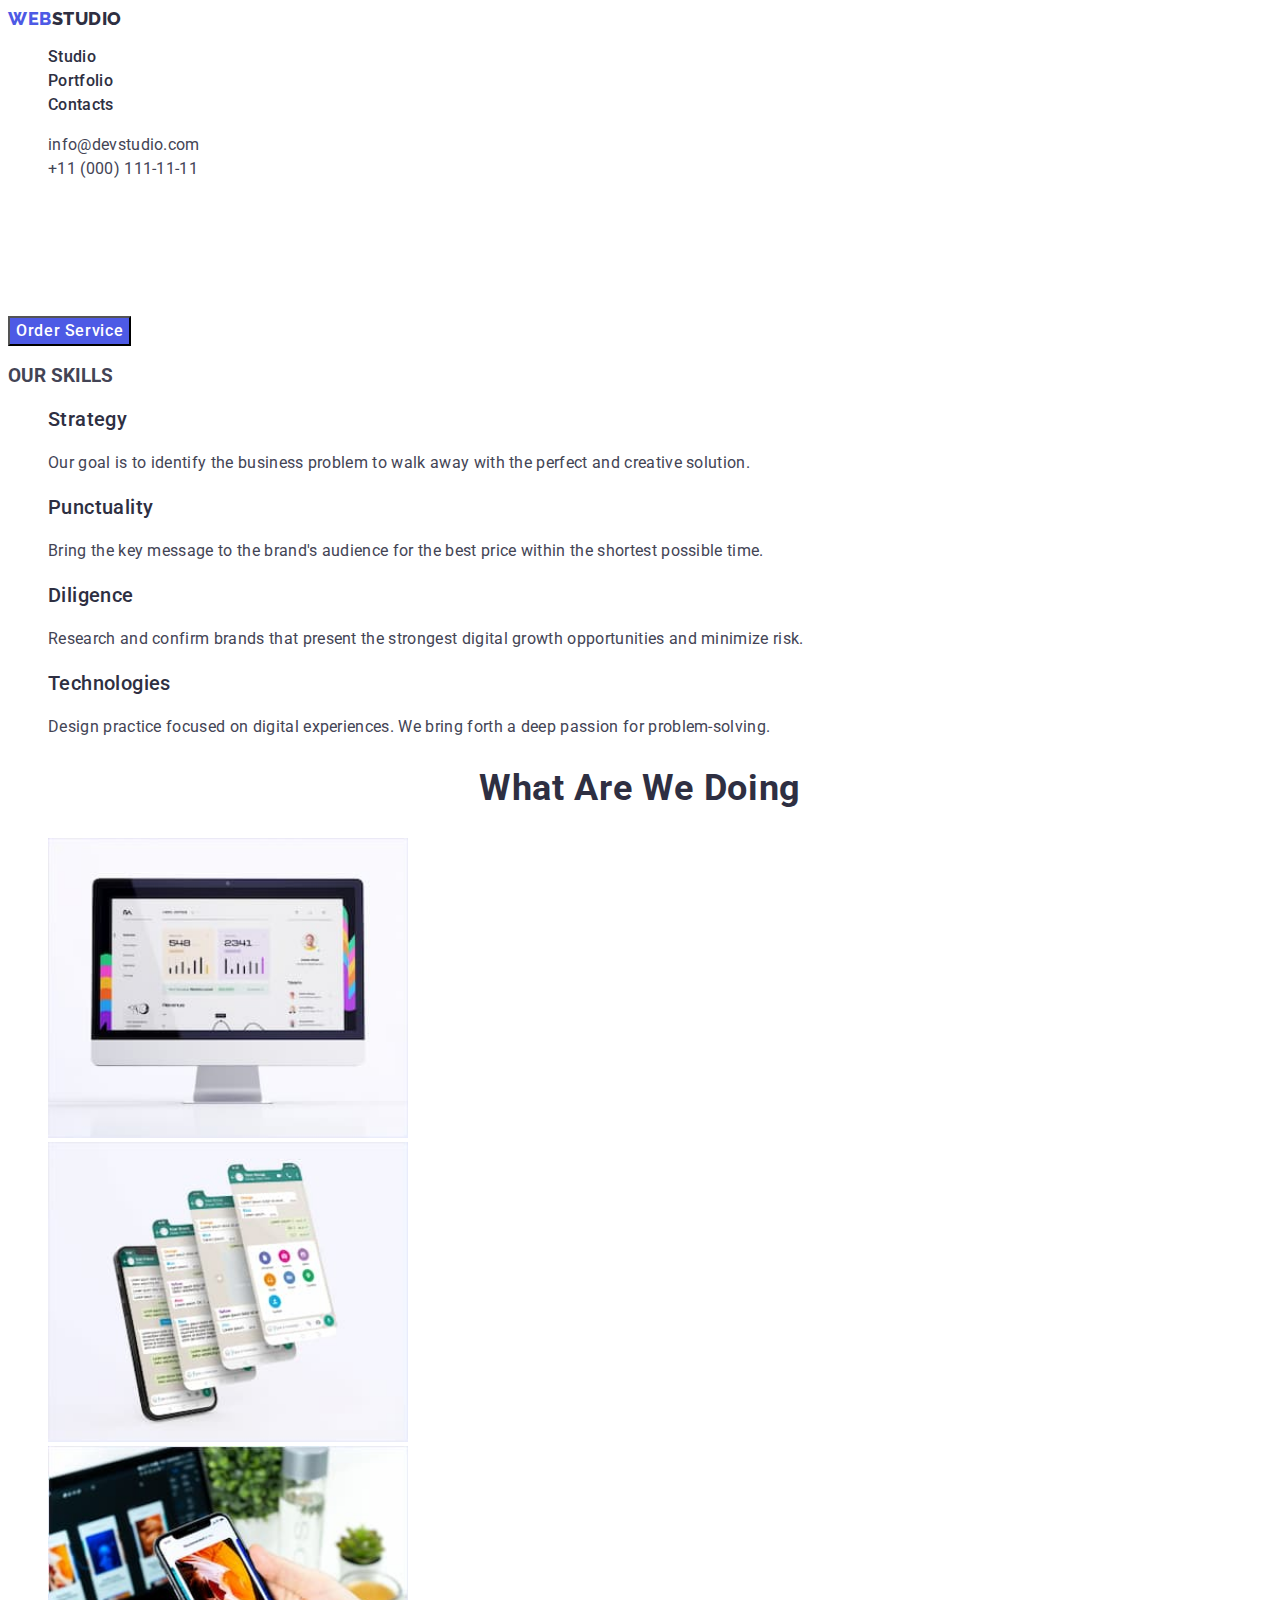
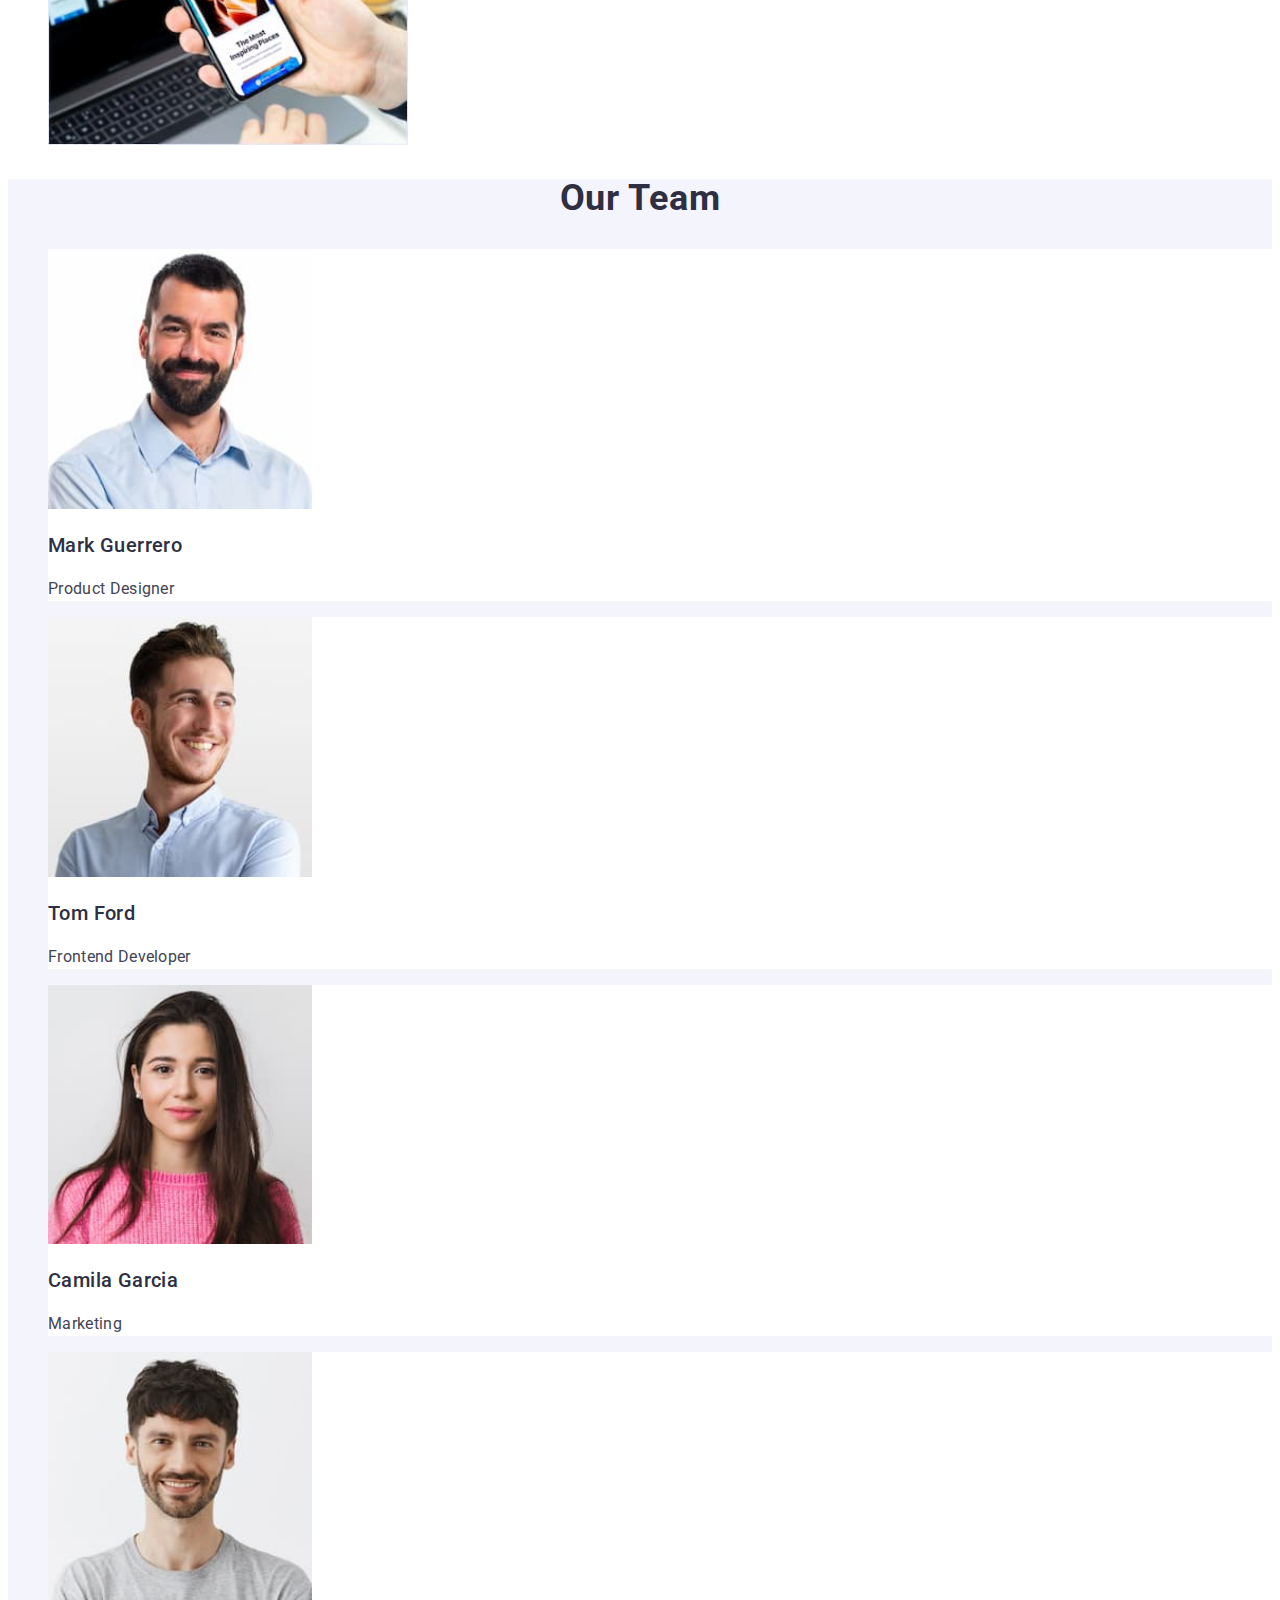
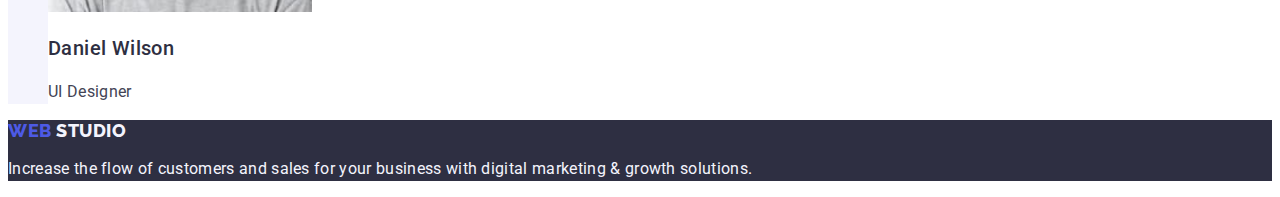
<file: index.html>
<!DOCTYPE html>
<html lang="en">
<head>
    <meta charset="UTF-8">
    <meta name="viewport" content="width=device-width, initial-scale=1.0">
    <title>WEBSTUDIO</title>



<link rel="preconnect" href="https://fonts.googleapis.com">
<link rel="preconnect" href="https://fonts.gstatic.com" crossorigin>
<link href="https://fonts.googleapis.com/css2?family=Raleway:wght@700&family=Roboto:wght@400;500;700;900&display=swap" rel="stylesheet">

    <link rel="stylesheet" href="./css/styles.css"/>
</head>
<body class="project">
    
    <header>  
        <!-- LOGO -->
        <nav>

            <a class="logo link" href="./index.html">
                Web<span class="logo-studio-dark">Studio</span>
            </a>

            <ul class="list">
                <li> <a class="index link" href="./index.html">Studio</a></li>
                <li> <a class="index link" href="./portfolio.html">Portfolio</a></li>
                <li> <a class="index link" href="">Contacts</a></li>
            </ul>
        </nav>
            <address class="add">
            <ul class="list">
                <li>
                    <a class="contact link" href="mailto:info@devstudio.com">info@devstudio.com</a>
                </li>
                <li>
                    <a class="contact link" href="tel:+110001111111">+11 (000) 111-11-11</a>
                </li>
            </ul>
            </address>
            </header>
    <main>
        <!-- Effective Solutions for Your Business -->
<section class="firstsection">
        <h1 class="title">Effective Solutions for Your Business</h1>

        <button class="btn" type="button">Order Service</button>
</section>

       <section class="second">
        <h3 class="secondtitle">OUR SKILLS</h3>

        <ul class="list">
            <li> <h3 class="titlefour">Strategy</h3>
                <p class="firsttitle">Our goal is to identify the business problem to walk away with the perfect and creative solution.
                </p>
            </li>
            <li> <h3 class="titlefour">Punctuality</h3>
                <p class="firsttitle">Bring the key message to the brand's audience for the best price within the shortest possible time.
                </p>           
            </li>
            <li> <h3 class="titlefour">Diligence</h3>
                <p class="firsttitle">Research and confirm brands that present the strongest digital growth opportunities and minimize risk.
                </p>        
            </li>
            <li> <h3 class="titlefour">Technologies</h3>
                <p class="firsttitle">Design practice focused on digital experiences. We bring forth a deep passion for problem-solving.
                </p>
            </li>
        </ul>
    </section>
    
        <section>
            <h2 class="titleh">What are we doing</h2>
        <ul class="list">
            <li>  
                <img src="./images/image1.jpg" alt="computer" width="360">
            </li>
            <li>
                <img src="./images/image2.jpg" alt="screenshot" width="360">
            </li>
            <li>
                <img src="./images/image33.jpg" alt="phone and computer" width="360">
            </li>
        </ul>
        </section>

        <section class="lastsection" >

        <h2 class="team">Our Team</h2>

        <ul class="list">
            <li class="teamp">
                <img src="./images/image.jpg" alt="Mark Guerrero" width="264">
                <h3 class="titlefour">Mark Guerrero</h3>
                <p class="firsttitle">Product Designer</p>
            </li>
            <li class="teamp">
                <img src="./images/image11.jpg" alt="Tom Ford" width="264">
                <h3 class="titlefour">Tom Ford</h3>
                    <p class="firsttitle">Frontend Developer</p>
            </li>
            <li class="teamp">
                <img src="./images/image22.jpg" alt="Camila Garcia" width="264">
               <h3 class="titlefour">Camila Garcia</h3>
                    <p class="firsttitle">Marketing</p>
            </li>
            <li class="teamp">
                <img src="./images/image3.jpg" alt="Daniel Wilson" width="264">
               <h3 class="titlefour">Daniel Wilson</h3>
                    <p class="firsttitle">UI Designer</p>
            </li>
        </ul>
    </section>
    </main>

    <!-- FOOTER SECTION -->
    <footer class="lastpart">
        <a class="logo link" href="./index.html">
            Web <span class="logoc">Studio</span>
        </a>
        <p class="description">Increase the flow of customers and sales for your business with digital marketing & growth solutions.</p>
    </footer>
</body>
</html>
</file>
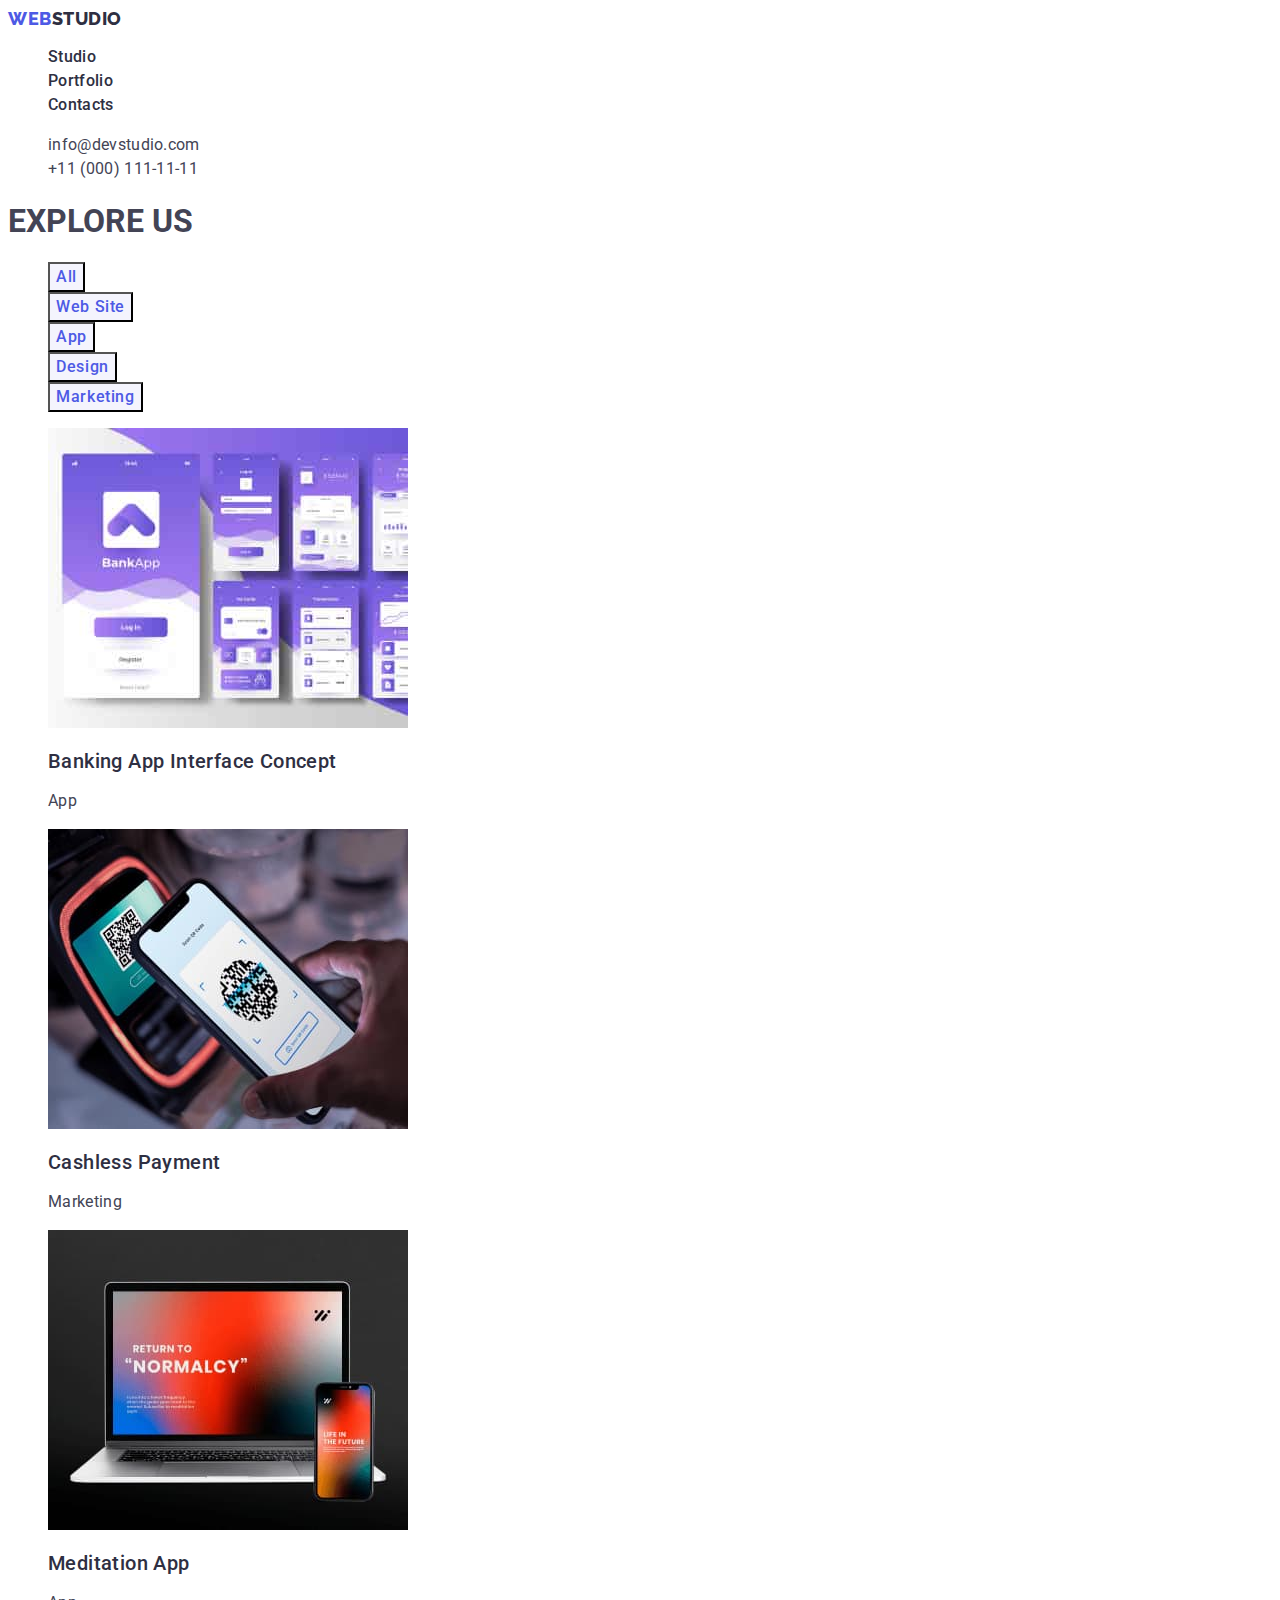
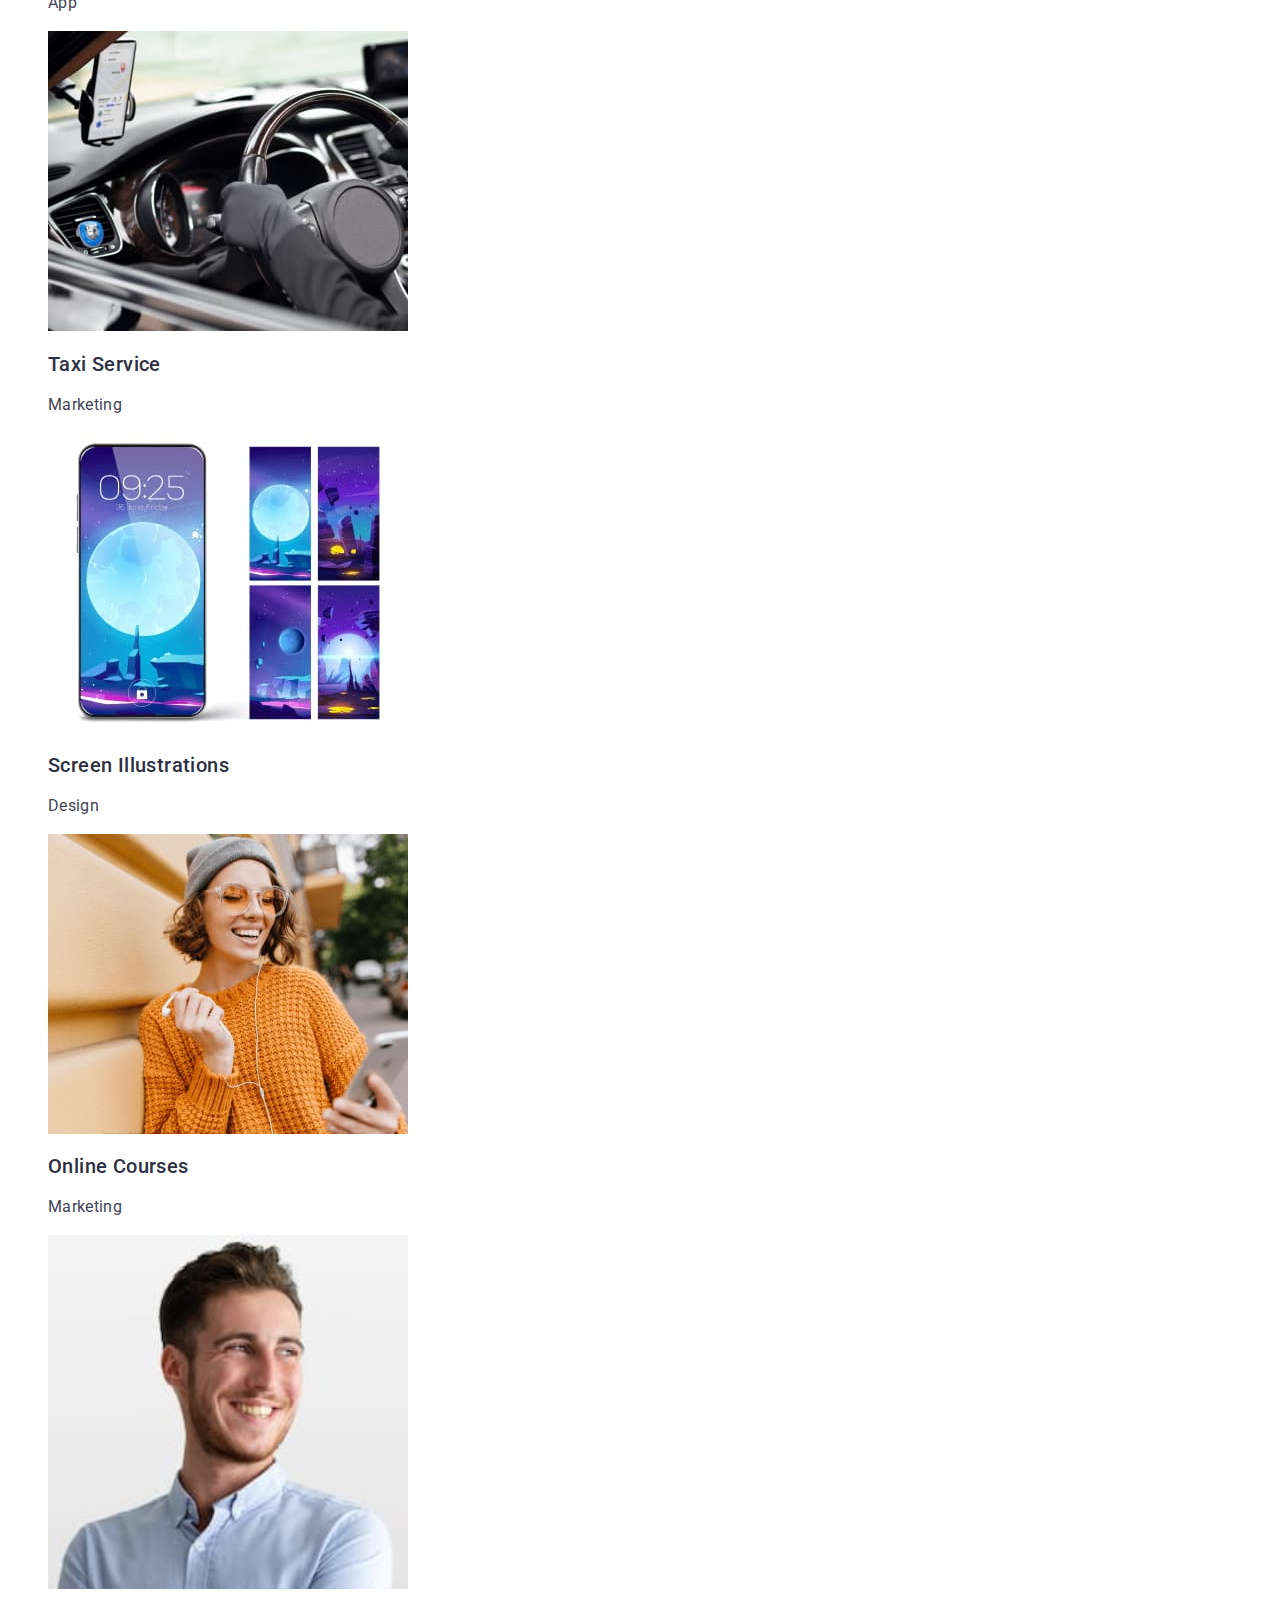
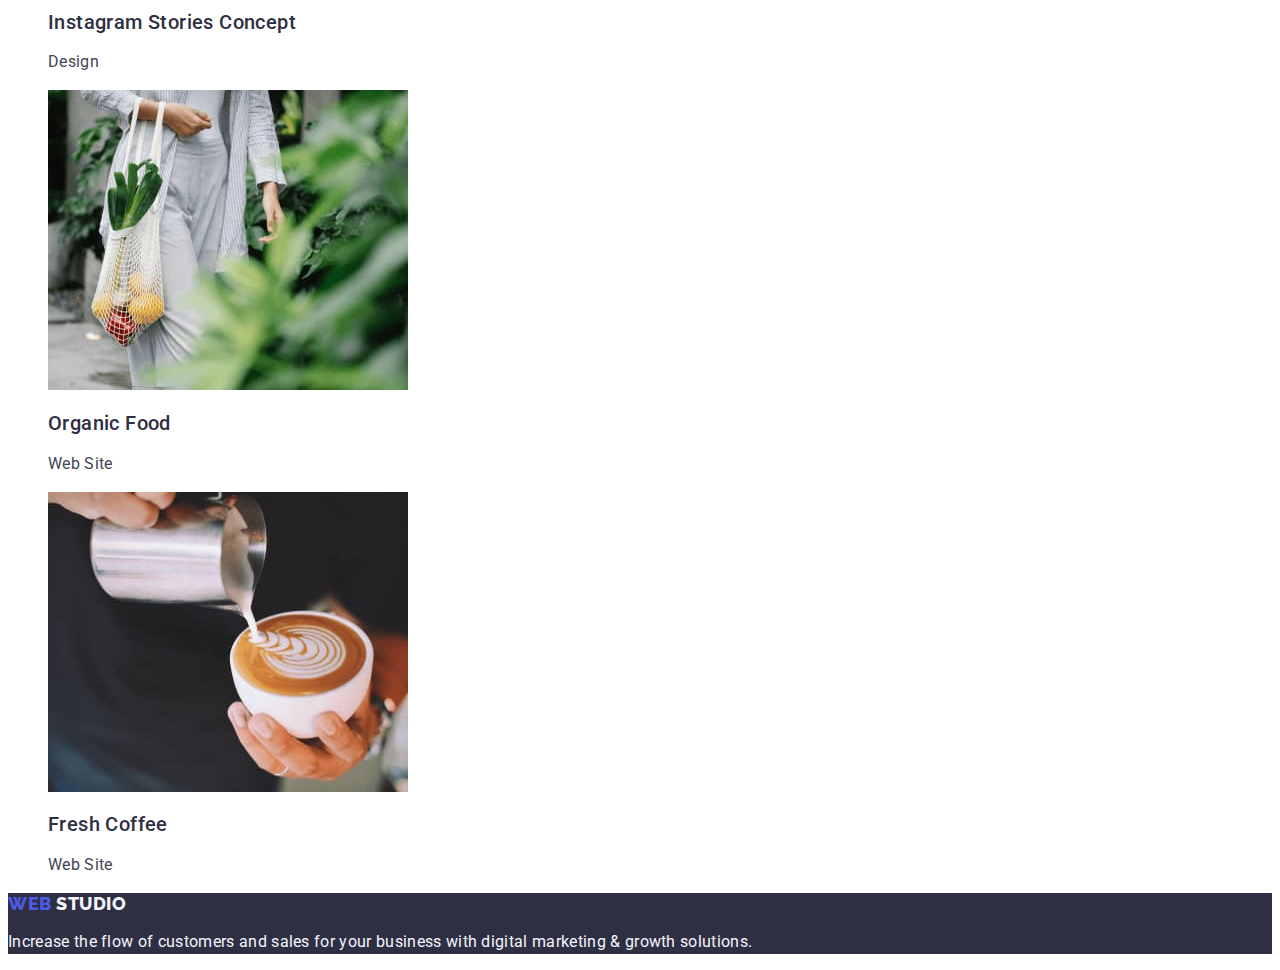
<file: portfolio.html>
<!DOCTYPE html>
<html lang="en">
<head>
    <meta charset="UTF-8">
    <meta name="viewport" content="width=device-width, initial-scale=1.0">
    <title>WEBSTUDIO</title>

    
<link rel="preconnect" href="https://fonts.googleapis.com">
<link rel="preconnect" href="https://fonts.gstatic.com" crossorigin>
<link href="https://fonts.googleapis.com/css2?family=Raleway:wght@700&family=Roboto:wght@400;500;700;900&display=swap" rel="stylesheet">

    <link rel="stylesheet" href="./css/styles.css" />
</head>

<body class="project">

<header>
<nav>

    <a class="logo link" href="./index.html">
        Web<span class="logo-studio-dark">Studio</span>
    </a>

    <ul class="list">
        <li> <a class="index link" href="./index.html">Studio</a></li>
        <li> <a class="index link" href="./portfolio.html">Portfolio</a></li>
        <li> <a  class="index link" href="">Contacts</a></li>
    </ul>
</nav>
    <address class="add">
    <ul class="list">
        <li>
            <a class="contact link" href="mailto:info@devstudio.com">info@devstudio.com</a>
        </li>
        <li>
            <a  class="contact link" href="tel:+110001111111">+11 (000) 111-11-11</a>
        </li>
    </ul>
    </address>
    </header>

    <!-- FILTERS -->
<main>
    <section>
        <h1>EXPLORE US</h1>
    <ul class="list">
        <li>
            <button class="firstbtn" type="button">All</button>
        </li>
        <li>
            <button class="firstbtn" type ="button">Web Site</button>
        </li>
        <li> <button class="firstbtn" type="button">App</button>
        </li>
        <li>
            <button class="firstbtn" type="button">Design</button>
        </li>
        <li>
            <button class="firstbtn" type="button">Marketing</button>
        </li>
    </ul>
    
    <!-- ROW1 -->
    
        <ul class="list">
            <li>
            <a href="" class="link">
                <img src="./images/img4.jpg" alt="Banking Interface" width="360">
                <h2 class="titlefour">Banking App Interface Concept</h2>
                <p class="firsttitle">App</p>
            </a>
            </li>
            <li>
                <a href="" class="link">
                <img src="./images/img5.jpg" alt="Payment" width="360">
                <h2 class="titlefour">Cashless Payment</h2>
                <p class="firsttitle">Marketing</p>
            </a>
            </li>
            <li>
                <a href="" class="link">
                <img src="./images/img6.jpg" alt="App" width="360">
                <h2 class="titlefour">Meditation App</h2>
             <p class="firsttitle">App</p>
            </a>
            </li>
        
    
    <!-- ROW2 -->
   
        
            <li>
                <a href="" class="link">
                <img src="./images/img7.jpg" alt="Taxi" width="360">
                <h2 class="titlefour">Taxi Service</h2>
                <p class="firsttitle">Marketing</p>
            </a>
            </li>           
            <li>
                <a href="" class="link">
                <img src="./images/img9.jpg" alt="Phone Screen" width="360">
                <h2 class="titlefour">Screen Illustrations</h2>
                <p class="firsttitle">Design</p>
            </a>
            </li>
            <li>
                <a href="" class="link">
                <img src="./images/img10.jpg" alt="Online Courses" width="360">
                <h2 class="titlefour">Online Courses</h2>
                <p class="firsttitle">Marketing</p>
            </a>
            </li>
        
    
    <!-- ROW3 -->
    
        
            <li>
                <a href="" class="link">
                <img src="./images/image11.jpg" alt="Instagram Stories" width="360">
                <h2 class="titlefour">Instagram Stories Concept</h2>
                <p class="firsttitle">Design</p>
            </a>
            </li>
            <li>
                <a href="" class="link">
                <img src="./images/img12.jpg" alt="Organic Food" width="360">
                <h2 class="titlefour">Organic Food</h2>
                <p class="firsttitle">Web Site</p>
            </a>
            </li>
            <li>
                <a href="" class="link">
                <img src="./images/img13.jpg" alt="Coffee" width="360">
                <h2 class="titlefour">Fresh Coffee</h2>
                <p class="firsttitle">Web Site</p>
            </a>
            </li>
        </ul>
    </section>
</main>

    <footer class="lastpart">

        <a class="logo link" href="./index.html">

            Web <span class="logoc">Studio</span>
        </a>
        <p class="description">Increase the flow of customers and sales for your business with digital marketing & growth solutions.</p>
    </footer>

</body>
</html>
</file>
<file: css/styles.css>
:root {
    --brand-color: #FFFFFFFF;
    --blue: #4d5ae5;
    --dark-blue: #2e2f42;
    --more-blue: #434455;
    --light-color: #F4F4FD;
    --logo-color: #f4f4f4fd;
    --button-color: #4d5ae5;F
  
}


body {
    font-family: "Roboto", sans-serif;
    color: #434455;
    background-color: var(--brand-color);
}
.logo {
    font-family: "Raleway", sans-serif;
    font-weight: 800;
    font-size: 18px;
    line-height: 1.17;
    letter-spacing: 0.03em;
    text-transform: uppercase;
    color: var(--blue);
}

.link {
    text-decoration: none;
}
.logo-studio-dark {
    color: var(--dark-blue);
}
.list{
    list-style: none;
}

.contacts{
    font-style: normal;
}
.contacts{
    line-height: 1.5;
    letter-spacing: 0.02em;
    color: var(--more-blue);
    font-style: normal;
}
.index {
    font-weight: 500;
    font-size: 16px;
    line-height: 1.5;
    letter-spacing: 0.02em;
    color: var(--dark-blue);
    text-decoration: none;
}
.index:hover {
    color: #404bbf;
}

.index:focus {
    color: #404bbf;
}

.contact {
    color: var(--more-blue);
    line-height: 1.5;
    letter-spacing: 0.02em;
}
.contact:hover{
    color:#404bbf;
}
.contact:focus{
    color: #404bbf;
}
.first {
    color: var(--dark-blue);
    background-color: var(--dark-blue);
}

.title{
    font-size: 56px;
    line-height: 1.07;
    text-align: center;
    letter-spacing: 0.02em;
    color: #ffffff;
}

.btn {
    background-color: #4D5AE5;
    font-family: "Roboto", sans-serif;
    font-weight: 500;
    font-size: 16px;
    line-height: 1.5;
    letter-spacing: 0.04em;
    color: #ffffff;
}

.btn:hover{
    background-color: #404bbf;
}
.btn:focus{
    background-color: #404bbf;
}
.btn {
    cursor:pointer;
}

.titlefour {
    font-weight: 500;
    font-size: 20px;
    line-height: 1.2;
    letter-spacing: 0.02em;
    color: var(--dark-blue);
}
.firsttitle {
    line-height: 1.5;
    letter-spacing: 0.02em;
    font-size: 16px;
}

.titleh {
    font-size: 36px;
    line-height: 1.11;
    text-align: center;
    letter-spacing: 0.02em;
    text-transform: capitalize;
    color: var(--dark-blue);
}

.add {
    font-style: normal;
}

.lastsection{
    background-color: #F4F4FD;
}

.team {
    font-size: 36px;
    line-height: 1.11;
    text-align: center;
    letter-spacing: 0.02em;
    text-transform: capitalize;
    color: var(--dark-blue);
}

.ord {
    background-color:  #FFFFFFFF;
}
.lastpart{
    background-color: var(--dark-blue);
}

.description {
    line-height: 1.5;
    color: var(--light-color);
    letter-spacing: 0.02em;
}

.custom-class {
    font-weight: 500;
    font-size: 20px;
    line-height: 1.2;
    letter-spacing: 0.02em;
    color: var(--dark-blue);
}

.teamp {
    background-color: #FFFFFFFF;
}

.firsttitle {
    color: var(--more-blue)
}
  
 .logoc {
    color: #f4f4fd;
}

.firstbtn {
    font-family: "Roboto", sans-serif;
    font-weight: 500;
    font-size: 16px;
    line-height: 1.5;
    letter-spacing: 0.04em;
    color: var(--button-color);
    background-color: var(--light-color);
}

.firstbtn:hover {
    color:#FFFFFFFF;
    background-color: #404bbf;
}

.firstbtn:focus {
    color:#FFFFFFFF;
    background-color: #404bbf;
}

.firstbtn {
    cursor:pointer;
}
</file>
